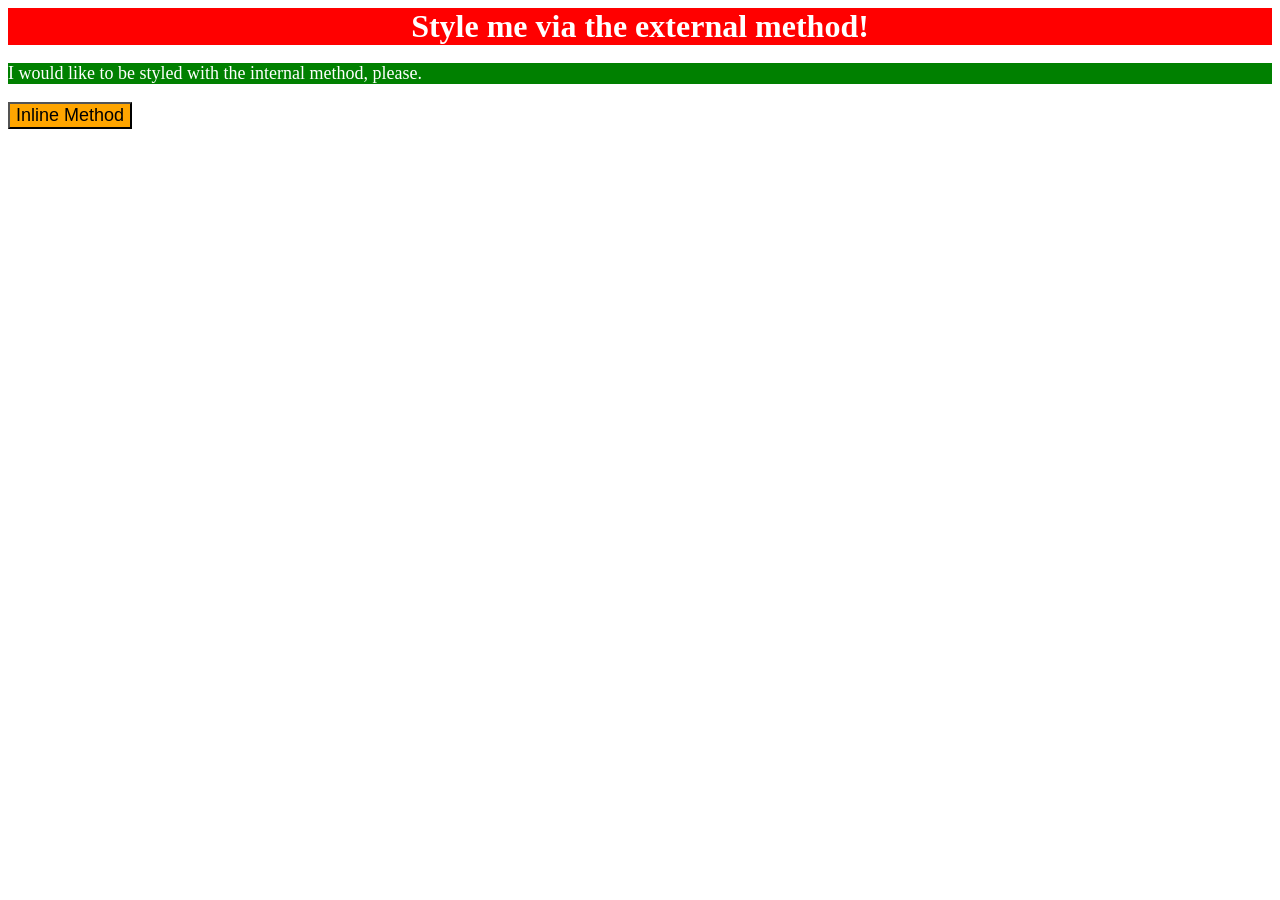
<file: foundations/intro-to-css/01-css-methods/index.html>
<!DOCTYPE html>
<html lang="en">
  <head>
    <meta charset="UTF-8">
    <meta http-equiv="X-UA-Compatible" content="IE=edge">
    <meta name="viewport" content="width=device-width, initial-scale=1.0">
    <link rel="stylesheet" href="styles.css">
    <title>Methods for Adding CSS</title>
    <style>
      p {
        background-color: green;
        color: white;
        font-size: 18px;
      }
    </style>
  </head>
  <body>
    <div>Style me via the external method!</div>
    <p>I would like to be styled with the internal method, please.</p>
    <button
    style="background-color: orange; font-size: 18px;">
      Inline Method
    </button>
  </body>
</html>
</file>
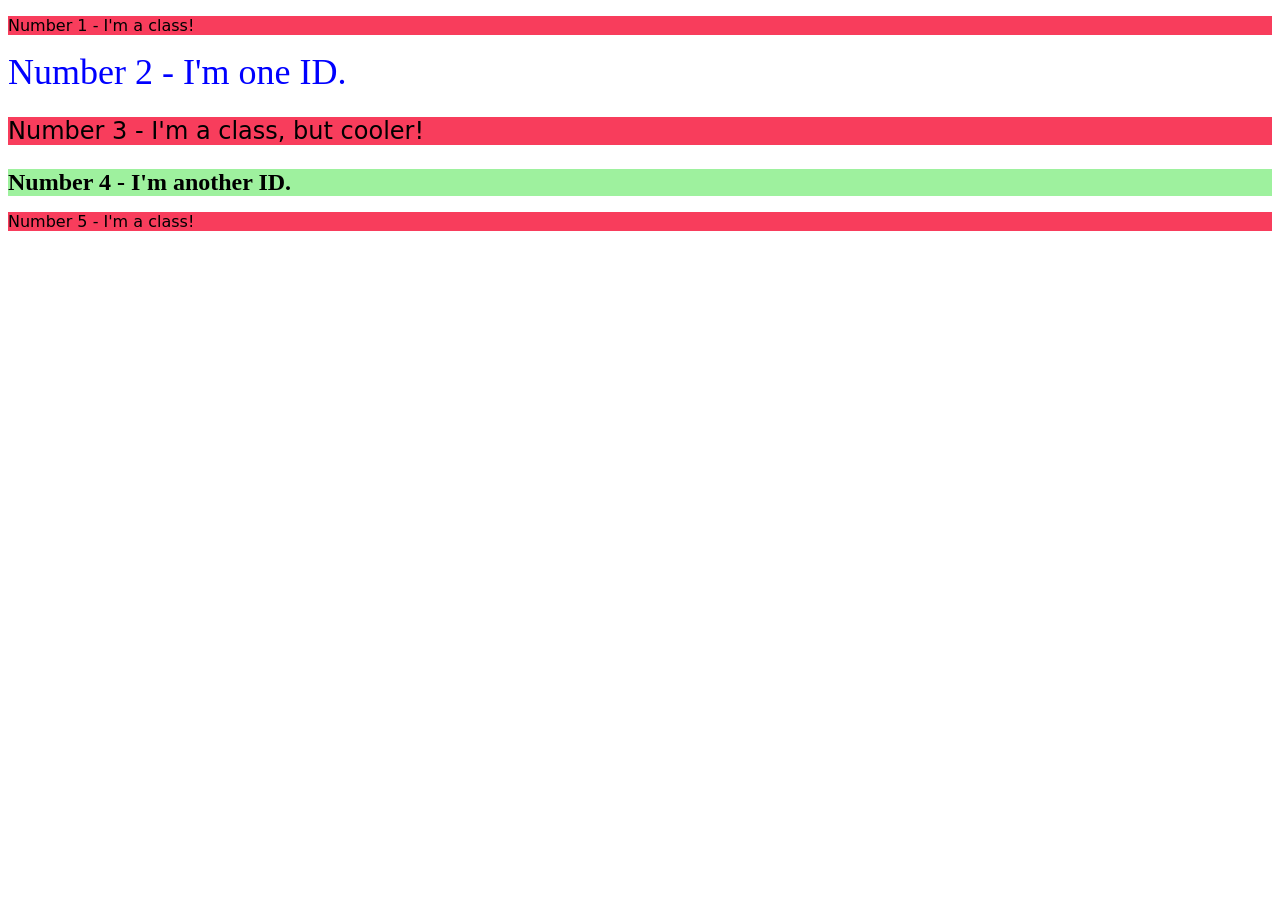
<file: foundations/intro-to-css/02-class-id-selectors/index.html>
<!DOCTYPE html>
<html lang="en">
  <head>
    <meta charset="UTF-8">
    <meta http-equiv="X-UA-Compatible" content="IE=edge">
    <meta name="viewport" content="width=device-width, initial-scale=1.0">
    <title>Class and ID Selectors</title>
    <link rel="stylesheet" href="style.css">
  </head>
  <body>
    <p class="odd">Number 1 - I'm a class!</p>
    <div id="two">Number 2 - I'm one ID.</div>
    <p class="odd" id="three">Number 3 - I'm a class, but cooler!</p>
    <div id="four">Number 4 - I'm another ID.</div>
    <p class="odd">Number 5 - I'm a class!</p>
  </body>
</html>
</file>
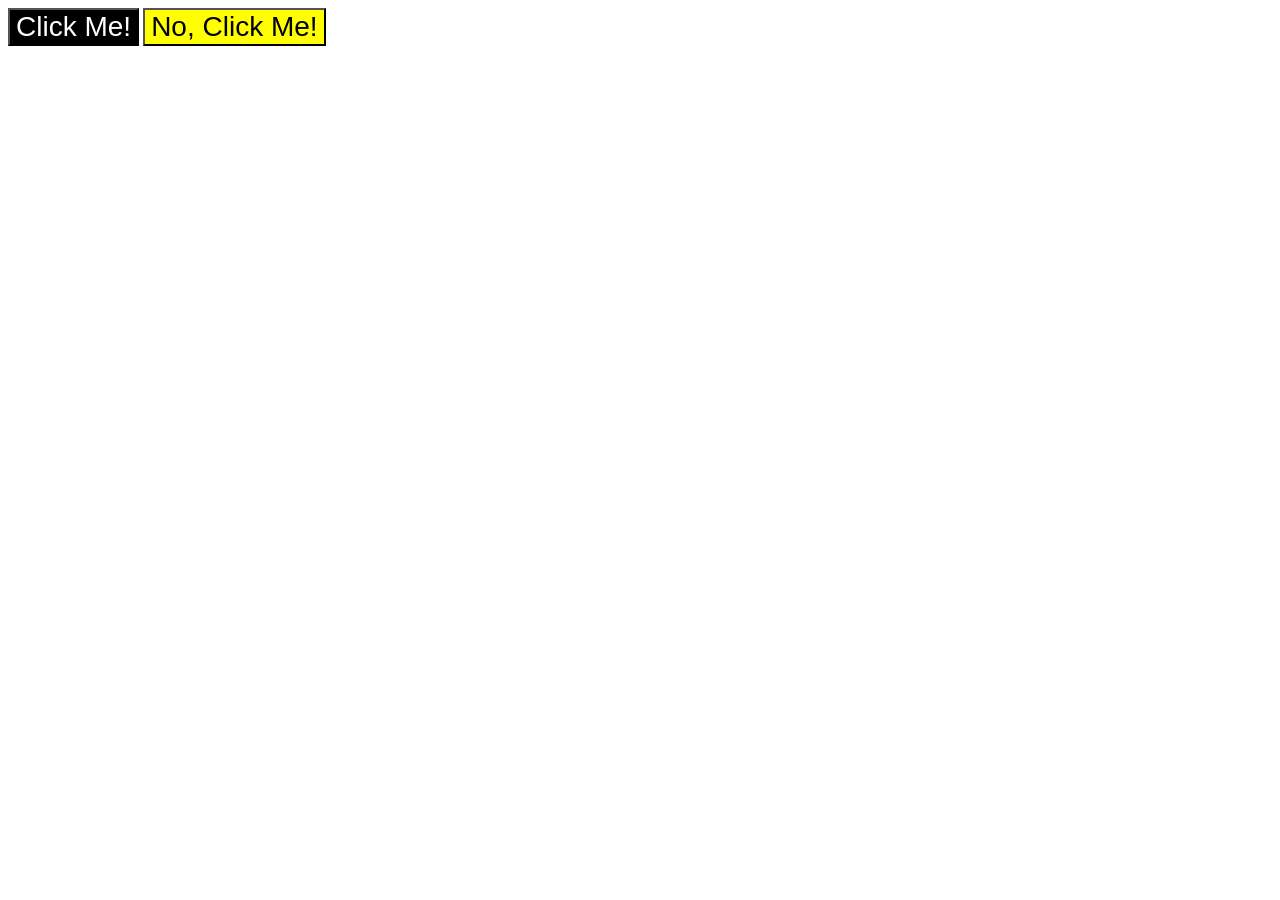
<file: foundations/intro-to-css/03-grouping-selectors/index.html>
<!DOCTYPE html>
<html lang="en">
  <head>
    <meta charset="UTF-8">
    <meta http-equiv="X-UA-Compatible" content="IE=edge">
    <meta name="viewport" content="width=device-width, initial-scale=1.0">
    <title>Grouping Selectors</title>
    <link rel="stylesheet" href="style.css">
  </head>
  <body>
    <button class="altceva">Click Me!</button>
    <button class="fancy">No, Click Me!</button>
  </body>
</html>
</file>
<file: foundations/intro-to-css/01-css-methods/styles.css>
div {
    background-color: red;
    color: white;
    align-self: center;
    font-weight: bold;
    text-align: center;
    font-size: 32px;
}
</file>
<file: foundations/intro-to-css/02-class-id-selectors/style.css>
/* Add CSS Styling */
.odd {
    background-color: rgb(248, 61, 92);
    font-family: Verdana, "DejaVu Sans", sans-serif;
}

#two {
    color: blue;
    font-size: 36px;
}

#three {
    font-size: 24px;
}

#four {
    background-color: rgb(158, 241, 158);
    font-size: 24px;
    font-weight: bold;
}
</file>
<file: foundations/intro-to-css/03-grouping-selectors/style.css>
/* Add CSS Styling */
.altceva {
    background-color: black;
    color: white
}

.fancy {
    background-color: yellow;
}

.altceva, .fancy {
    font-size: 28px;
    font-family: Helvetica, "Times New Roman", sans-serif;
}
</file>
